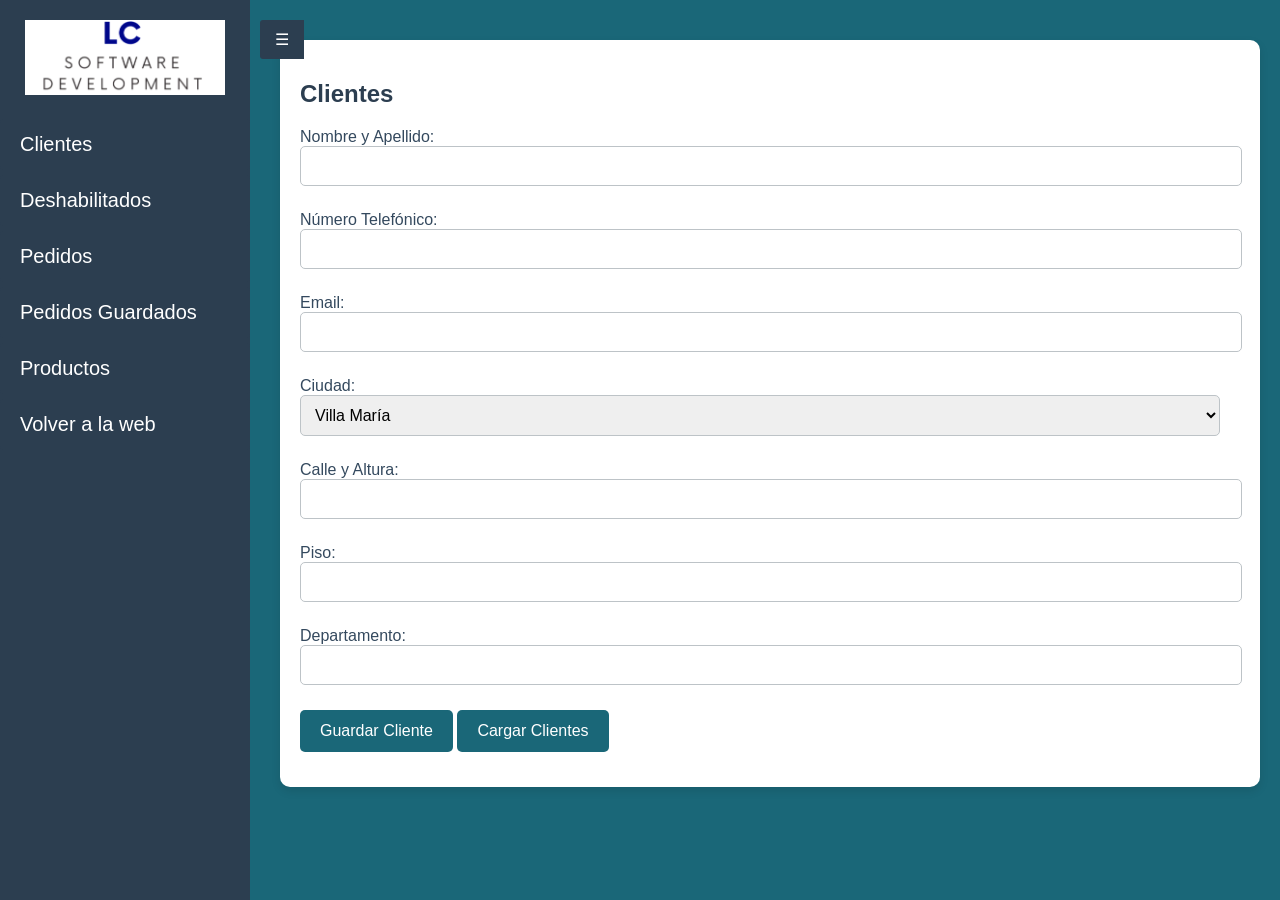
<file: dashboard/index.html>
<!DOCTYPE html>
<html lang="es">

<head>
    <meta charset="UTF-8">
    <meta name="viewport" content="width=device-width, initial-scale=1.0">
    <title>Dashboard de Entregas</title>
    <link rel="stylesheet" href="styles.css">
    <link rel="icon" href="../images/Marca logo.png" type="image/x-icon">
</head>

<body>
    <div class="sidebar" id="sidebar">
        <div class="sidebar-brand">
            <img src="../images/Marca.png" alt="Marca" class="sidebar-logo">
        </div>
        <button onclick="showSection('clientes')">Clientes</button>
        <button onclick="showSection('deshabilitados')">Deshabilitados</button>
        <button onclick="showSection('pedidos')">Pedidos</button>
        <button onclick="showSection('pedidosGuardados')" id="btnPedidosGuardados">Pedidos Guardados</button>
        <button onclick="showSection('productos')">Productos</button>
        <button onclick="location.href='../index.html'" class="volver-web">Volver a la web</button>
    </div>

    <div class="sidebar-toggle" onclick="toggleSidebar()">☰</div>

    <div class="content">
        <!-- Sección de Clientes -->
        <div id="clientes" class="section">
            <h2>Clientes</h2>
            <form id="clienteForm">
                <input type="hidden" id="clienteIndex">
                <label>Nombre y Apellido: <input type="text" id="nombreApellido" required></label>
                <label>Número Telefónico: <input type="tel" id="telefono" required></label>
                <label>Email: <input type="email" id="email" required></label>
                <label>Ciudad:
                    <select id="ciudad" required>
                        <option value="Villa María">Villa María</option>
                        <option value="Villa Nueva">Villa Nueva</option>
                    </select>
                </label>
                <label>Calle y Altura: <input type="text" id="calleAltura" required></label>
                <label>Piso: <input type="text" id="piso"></label>
                <label>Departamento: <input type="text" id="departamento"></label>
                <button type="submit">Guardar Cliente</button>
                <button type="button" id="actualizarClientes" onclick="cargarClientes()">Cargar Clientes</button>
            </form>
            <div id="clientesList"></div>
        </div>

        <!-- Sección de Clientes Deshabilitados -->
        <div id="deshabilitados" class="section" style="display:none;">
            <h2>Clientes Deshabilitados</h2>
            <div id="deshabilitadosList"></div>
        </div>

        <!-- Sección de Pedidos -->
        <div id="pedidos" class="section" style="display:none;">
            <h2>Pedidos</h2>
            <form id="pedidoForm">
                <input type="hidden" id="pedidoIndex">
                <div class="pedido-section">
                    <h3>Información del Cliente</h3>
                    <label>Cliente:
                        <select id="clienteSelect" required></select>
                    </label>
                </div>

                <div class="pedido-section">
                    <h3>Productos</h3>
                    <div id="productosPedido"></div> <!-- Este div se llenará con checkboxes -->
                </div>

                <div class="pedido-section">
                    <h3>Tipo de Pedido</h3>
                    <label>Tipo de Pedido:
                        <select id="tipoPedido" required onchange="toggleFechaDias()">
                            <option value="" disabled selected>Seleccione un tipo de pedido</option>
                            <option value="especifico">Específico</option>
                            <option value="recurrente">Recurrente</option>
                        </select>
                    </label>
                </div>

                <!-- Sección para pedidos específicos -->
                <div id="fechaEspecifica" class="pedido-section" style="display:none;">
                    <h3>Fecha y Hora de Entrega</h3>
                    <label>Fecha Solicitada:
                        <input type="date" id="fechaSolicitada">
                    </label>
                    <label>Hora de Entrega:
                        <p>Desde</p>
                        <input type="time" id="horaInicio">
                        <p>Hasta <em>(Opcional)</em></p>
                        <input type="time" id="horaFin">
                    </label>
                </div>

                <!-- Sección para pedidos recurrentes -->
                <div id="diasRecurrentes" class="pedido-section" style="display:none;">
                    <h3>Días y Horario de Entrega Recurrente</h3>
                    <label>Días de Entrega:</label>
                    <div class="dias-select">
                        <label><input type="checkbox" value="lunes"> Lunes</label>
                        <label><input type="checkbox" value="martes"> Martes</label>
                        <label><input type="checkbox" value="miercoles"> Miércoles</label>
                        <label><input type="checkbox" value="jueves"> Jueves</label>
                        <label><input type="checkbox" value="viernes"> Viernes</label>
                        <label><input type="checkbox" value="sabado"> Sábado</label>
                        <label><input type="checkbox" value="domingo"> Domingo</label>
                    </div>
                    <label>Horario de Entrega:
                        <p>Desde</p>
                        <input type="time" id="horaInicioRecurrente">
                        <p>Hasta <em>(Opcional)</em></p>
                        <input type="time" id="horaFinRecurrente">
                    </label>
                </div>

                <div class="pedido-section">
                    <button type="submit">Guardar Pedido</button>
                </div>
            </form>
        </div>

        <!-- Sección de Productos -->
        <div id="productos" class="section" style="display:none;">
            <h2>Gestión de Productos</h2>
            <form id="productoForm">
                <input type="hidden" id="productoIndex"> <!-- Campo oculto para el índice del producto -->
                <label>Nombre del Producto <span class="req">*</span></label>
                <input type="text" id="nombreProducto" required>

                <label>Precio <span class="req">*</span></label>
                <input type="number" id="precioProducto" min="0" step="0.01" required>

                <label>Descripción</label>
                <input type="text" id="descripcionProducto">

                <button type="submit">Guardar Producto</button>
                <button type="button" id="actualizarProductosBtn" class="cargar-productos"
                    onclick="cargarProductos()">Cargar Productos</button>
            </form>

            <h3>Lista de Productos</h3>
            <div id="productosList"></div>
        </div>

        <!-- Sección para pedidos guardados -->
        <div id="pedidosGuardados" class="section" style="display:none;">
            <h2>Pedidos Específicos</h2>
            <table id="tabla-pedidos-especificos">
                <thead>
                    <tr>
                        <th>ID</th>
                        <th>Nombre y Apellido</th>
                        <th>Dirección</th>
                        <th>Fecha Solicitada</th>
                        <th>Horario</th>
                        <th>Producto solicitado</th>
                        <th>Acciones</th>
                    </tr>
                </thead>
                <tbody id="recorridosTableBodyHoy">
                    <!-- Los pedidos específicos se agregarán aquí -->
                </tbody>
            </table>

            <h2>Pedidos Recurrentes</h2>
            <table id="tabla-pedidos-recurrentes">
                <thead>
                    <tr>
                        <th>ID</th>
                        <th>Nombre y Apellido</th>
                        <th>Dirección</th>
                        <th>Días Recurrentes</th>
                        <th>Horario</th>
                        <th>Producto solicitado</th>
                        <th>Acciones</th>
                    </tr>
                </thead>
                <tbody id="recorridosTableBodyRecurrentes">
                    <!-- Los pedidos recurrentes se agregarán aquí -->
                </tbody>
            </table>
        </div>
    </div>
    <script src="scripts.js"></script>
    <script src="pedidosGuardados.js"></script>
</body>

</html>
</file>
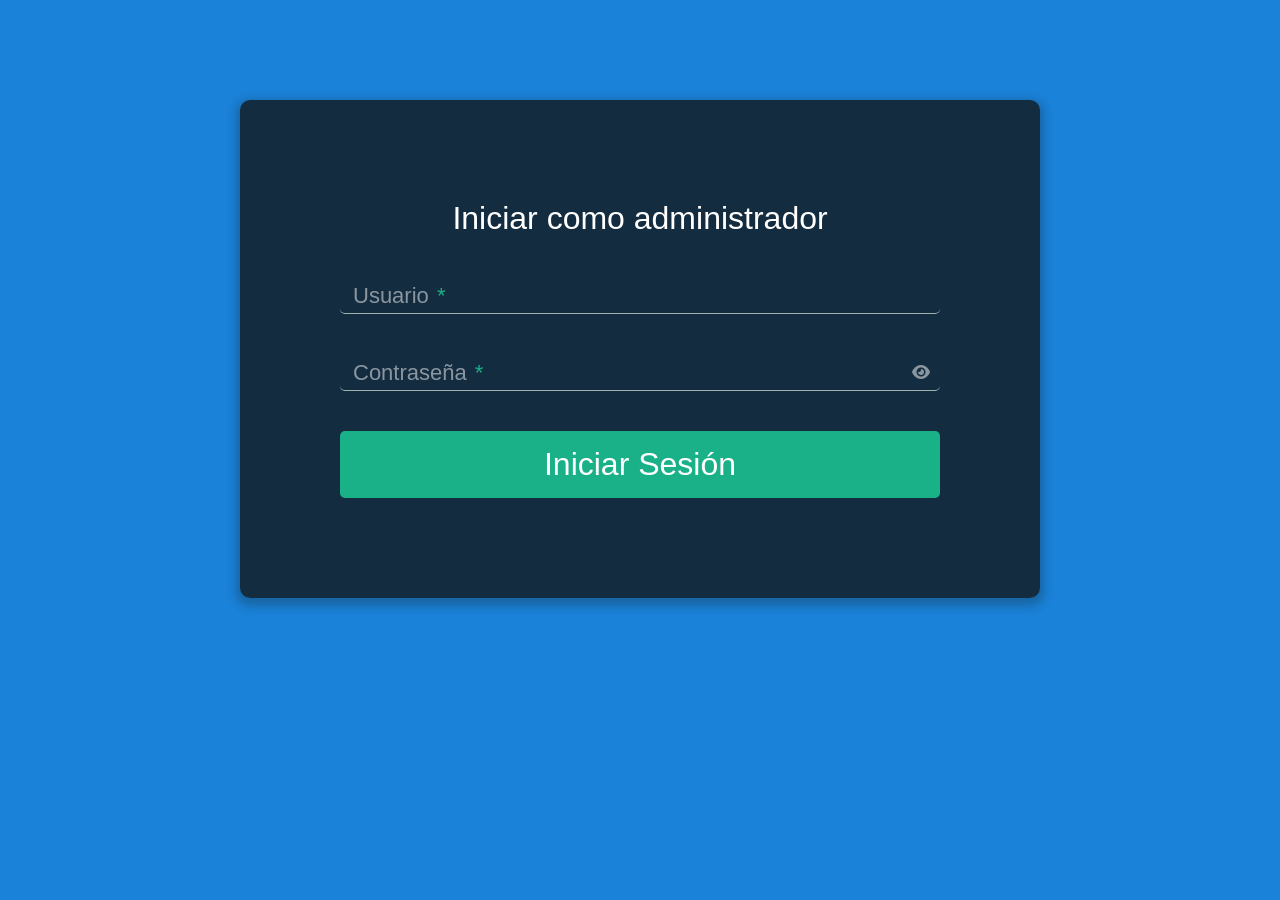
<file: Login/index.html>
<!DOCTYPE html>
<html lang="en">

<head>
    <meta charset="UTF-8">
    <title>Formulario Login de Usuarios - HTML5, CSS3 y JS (JQuery)</title>
    <link rel="stylesheet" href="./estilo.css">
    <link rel="stylesheet" href="https://cdnjs.cloudflare.com/ajax/libs/font-awesome/6.0.0-beta3/css/all.min.css">
</head>

<body>
    <!-- Formularios -->
    <div class="contenedor-formularios">
        <!-- Contenido de los Formularios -->
        <div class="contenido-tab">
            <!-- Iniciar Sesion -->
            <div id="iniciar-sesion">
                <h1>Iniciar como administrador</h1>
                <form id="loginForm">
                    <div class="contenedor-input">
                        <label>
                            Usuario <span class="req">*</span>
                        </label>
                        <input type="text" id="username" required>
                    </div>

                    <div class="contenedor-input">
                        <label>
                            Contraseña <span class="req">*</span>
                        </label>
                        <input type="password" id="password" required>
                        <span class="icon-eye" id="togglePassword">
                            <i class="fas fa-eye"></i>
                        </span>
                    </div>
                    <input type="submit" class="button button-block" value="Iniciar Sesión">
                </form>
            </div>
        </div>
    </div>

    <script src="https://cdnjs.cloudflare.com/ajax/libs/jquery/3.2.1/jquery.min.js"></script>
    <script src="./script.js"></script>
</body>

</html>
</file>
<file: dashboard/styles.css>
/* Estilos generales */
body {
    font-family: 'Segoe UI', Tahoma, Geneva, Verdana, sans-serif;
    background-color: #1a6778;
    margin: 0;
    padding: 0;
    color: #333;
}

/* Barra lateral */
.sidebar {
    width: 250px;
    height: 100%;
    position: fixed;
    top: 0;
    left: 0;
    background-color: #2c3e50;
    padding-top: 20px;
    transition: width 0.3s ease;
    overflow-x: hidden;
}

.sidebar-brand {
    text-align: center;
    margin-bottom: 20px;
}

.sidebar-logo {
    width: 200px;
    max-width: 100%;
    height: auto;
}

.sidebar button {
    background-color: #2c3e50;
    color: white;
    padding: 14px 20px;
    text-align: left;
    font-size: 20px;
    border: none;
    cursor: pointer;
    width: 100%;
    transition: background-color 0.3s ease;
}

.sidebar button:hover {
    background-color: #34495e;
}

/* Botón para mostrar/ocultar la barra lateral */
.sidebar-toggle {
    position: fixed;
    top: 20px;
    left: 260px;
    background-color: #2c3e50;
    color: white;
    padding: 10px 15px;
    border-radius: 3px 0 0 3px;
    cursor: pointer;
    z-index: 1000;
    transition: left 0.3s ease;
}

.sidebar-hidden .sidebar-toggle {
    left: 0;
}

.sidebar-hidden .sidebar {
    width: 0;
    padding: 0;
}

.sidebar-hidden .content {
    margin-left: 0;
    transition: margin-left 0.3s ease;
}

.content {
    margin-left: 260px;
    padding: 20px;
    transition: margin-left 0.3s ease;
}

/* Estilos para las secciones generales */
.section {
    padding: 20px;
    background-color: #fff;
    border-radius: 10px;
    box-shadow: 0px 4px 10px rgba(0, 0, 0, 0.1);
    margin: 20px;
    max-width: 1000px;
    margin-left: auto;
    margin-right: auto;
}

h2, h3 {
    font-size: 24px;
    color: #2c3e50;
    margin-bottom: 20px;
}

h3 {
    font-size: 20px;
    margin-bottom: 15px;
}

label {
    display: block;
    margin-bottom: 10px;
    color: #34495e;
}

input[type="text"],
input[type="email"],
input[type="tel"],
input[type="number"],
input[type="date"],
input[type="time"],
select {
    width: calc(100% - 20px);
    padding: 10px;
    margin-bottom: 15px;
    border: 1px solid #bdc3c7;
    border-radius: 5px;
    font-size: 16px;
}

input[type="checkbox"] {
    margin-right: 10px;
}

button[type="submit"], 
button#actualizarClientes {  /* Estilo específico para el botón de actualizar */
    background-color: #1a6778;
    color: white;
    padding: 12px 20px;
    border: none;
    border-radius: 5px;
    cursor: pointer;
    font-size: 16px;
    transition: background-color 0.3s ease;
    margin-bottom: 15px;
}

button[type="submit"]:hover, 
button#actualizarClientes:hover {
    background-color: #3498db;
}

.cargar-productos {
    background-color: #1a6778;
    color: white;
    padding: 12px 20px;
    border: none;
    border-radius: 5px;
    cursor: pointer;
    font-size: 16px;
    transition: background-color 0.3s ease;
    margin-bottom: 15px;
}

.cargar-productos:hover {
    background-color: #3498db;
}

/* Estilos para tablas */
table {
    width: 100%;
    border-collapse: collapse;
    margin-bottom: 20px;
    background-color: #f8f9fa;
}

table th, table td {
    padding: 10px;
    border: 1px solid #ddd;
    text-align: left;
}

table th {
    background-color: #343a40;
    color: #ffffff;
}

table tr:nth-child(even) {
    background-color: #f2f2f2;
}

table tr:hover {
    background-color: #ddd;
}

button {
    padding: 6px 12px;
    background-color: #1a6778;
    color: white;
    border: none;
    border-radius: 4px;
    cursor: pointer;
    margin-bottom: 5px;
}

button:hover {
    background-color: #3498db;
}
</file>
<file: Login/estilo.css>
* {
  padding: 0;
  margin: 0;
}

*, *:before, *:after {
  box-sizing: border-box;
}

body {
  background: #1a82d8;
  font-family: "Ubuntu", helvetica;
  justify-content: center;
  align-items: center;
}

a {
  text-decoration: none;
  color: #1ab188;
  transition: 0.5s ease;
}
a:hover {
  color: #179b77;
}

.contenedor-formularios {
  background: rgba(19, 35, 47, 0.9);
  padding: 100px;
  max-width: 800px;
  margin: 100px auto;
  border-radius: 10px;
  box-shadow: 0 4px 10px 4px rgba(19, 35, 47, 0.3);
}

.contenedor-tabs {
  list-style: none;
  padding: 0;
  margin: 0 0 40px 0;
}
.contenedor-tabs:after {
  content: "";
  display: table;
  clear: both;
}
.contenedor-tabs li a {
  display: block;
  text-decoration: none;
  padding: 15px;
  background: rgba(160, 179, 176, 0.25);
  color: #a0b3b0;
  font-size: 20px;
  float: left;
  width: 100%;
  text-align: center;
  cursor: pointer;
  transition: 0.5s ease;
}
.contenedor-tabs li a:hover {
  background: #179b77;
  color: #fff;
}
.contenedor-tabs .active a {
  background: #1ab188;
  color: #fff;
}

h1 {
  text-align: center;
  color: #fff;
  font-weight: 300;
  margin: 0 0 40px;
}

label {
  position: absolute;
  transform: translateY(6px);
  left: 13px;
  color: rgba(255, 255, 255, 0.5);
  transition: all 0.25s ease;
  pointer-events: none;
  font-size: 22px;
}

label .req {
  margin: 2px;
  color: #1ab188;
}

label.active {
  transform: translateY(50px);
  left: 2px;
  font-size: 14px;
}

label.active .req {
  opacity: 0;
}

label.highlight {
  color: #fff;
}

input {
  font-size: 22px;
  display: block;
  width: 100%;
  height: 100%;
  padding: 5px 10px;
  background: none;
  background-image: none;
  border: 1px solid #a0b3b0;
  border-top: none;
  border-left: none;
  border-right: none;
  color: #fff;
  transition: all 0.5s ease;
  border-radius: 5px;
}
input:focus {
  outline: none;
  border-color: #1ab188;
}

.contenedor-input {
  position: relative;
  margin-bottom: 40px;
}

.forgot {
  margin-top: -20px;
  text-align: right;
  margin-bottom: 20px;
}

.button {
  border: 0;
  outline: none;
  border-radius: 5px;
  cursor: pointer;
  padding: 15px 0;
  font-size: 2rem;
  background: #1ab188;
  color: #fff;
  transition: all 0.5s ease;
}
.button:hover, .button:focus {
  background: #179b77;
}

.button-block {
  display: block;
  width: 100%;
}

.icon-eye {
  position: absolute;
  right: 10px;
  top: 50%;
  transform: translateY(-50%);
  cursor: pointer;
  color: rgba(255, 255, 255, 0.5);
}

.icon-eye:hover {
  color: #fff;
}

@media screen and (max-width: 500px) {
  .fila-arriba div {
    width: 100%;
  }
  .fila-arriba div:last-child {
    margin-bottom: 40px;
  }
}
@media screen and (max-width: 400px) {
  .contenedor-tabs li a {
    width: 100%;
  }
}
</file>
